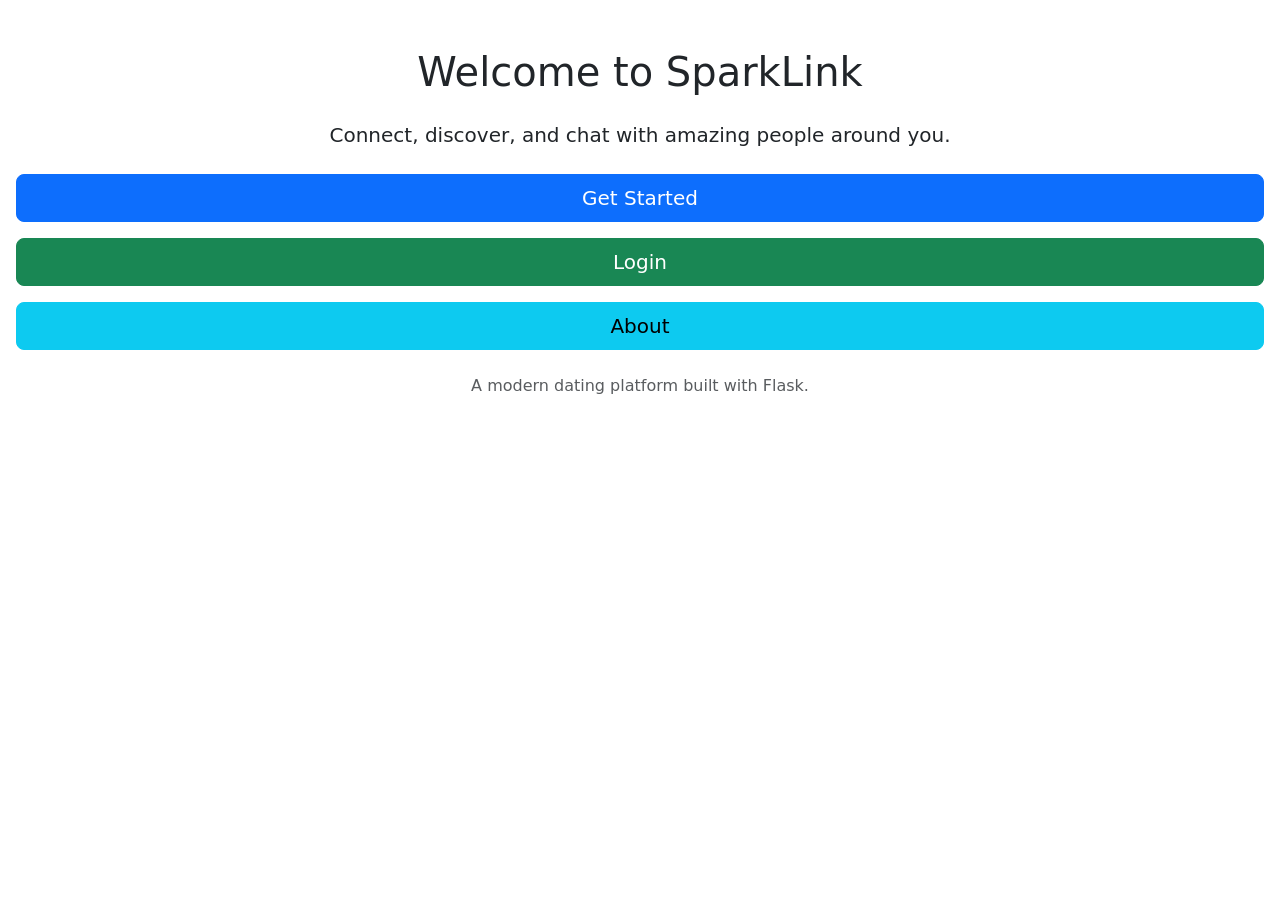
<file: templates/index.html>
<!DOCTYPE html>
<html lang="en">
<head>
  <meta charset="UTF-8">
  <meta name="viewport" content="width=device-width, initial-scale=1">
  <title>SparkLink</title>
  <link href="https://cdn.jsdelivr.net/npm/bootstrap@5.3.2/dist/css/bootstrap.min.css" rel="stylesheet">
</head>
<body class="container-fluid text-center mt-5 px-3">

  <h1 class="mb-4">Welcome to SparkLink</h1>
  <p class="lead mb-4">Connect, discover, and chat with amazing people around you.</p>

  <div class="d-grid gap-3 mb-4">
    <a href="/register" class="btn btn-primary btn-lg">Get Started</a>
    <a href="/login" class="btn btn-success btn-lg">Login</a>
    <a href="/about" class="btn btn-info btn-lg">About</a>
  </div>

  <p class="text-muted">A modern dating platform built with Flask.</p>

</body>
</html>
</file>
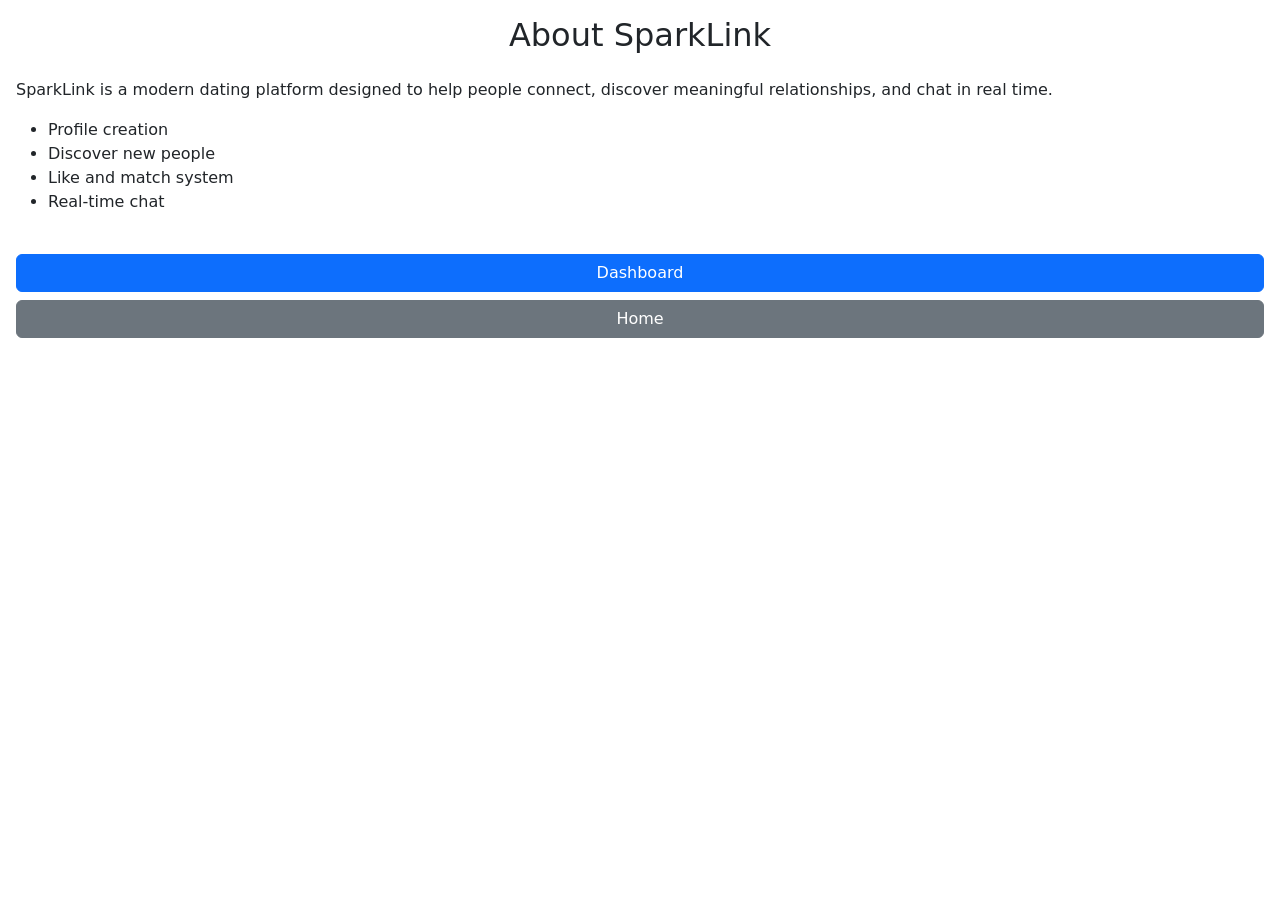
<file: templates/about.html>
<!DOCTYPE html>
<html lang="en">
<head>
  <meta charset="UTF-8">
  <meta name="viewport" content="width=device-width, initial-scale=1">
  <title>About SparkLink</title>
  <link href="https://cdn.jsdelivr.net/npm/bootstrap@5.3.2/dist/css/bootstrap.min.css" rel="stylesheet">
</head>
<body class="container-fluid mt-3 px-3">

<h2 class="text-center mb-4">About SparkLink</h2>

<p>
SparkLink is a modern dating platform designed to help people connect,
discover meaningful relationships, and chat in real time.
</p>

<ul>
<li>Profile creation</li>
<li>Discover new people</li>
<li>Like and match system</li>
<li>Real-time chat</li>
</ul>

<br>
<a href="/dashboard" class="btn btn-primary w-100 mb-2">Dashboard</a>
<a href="/" class="btn btn-secondary w-100">Home</a>

</body>
</html>
</file>
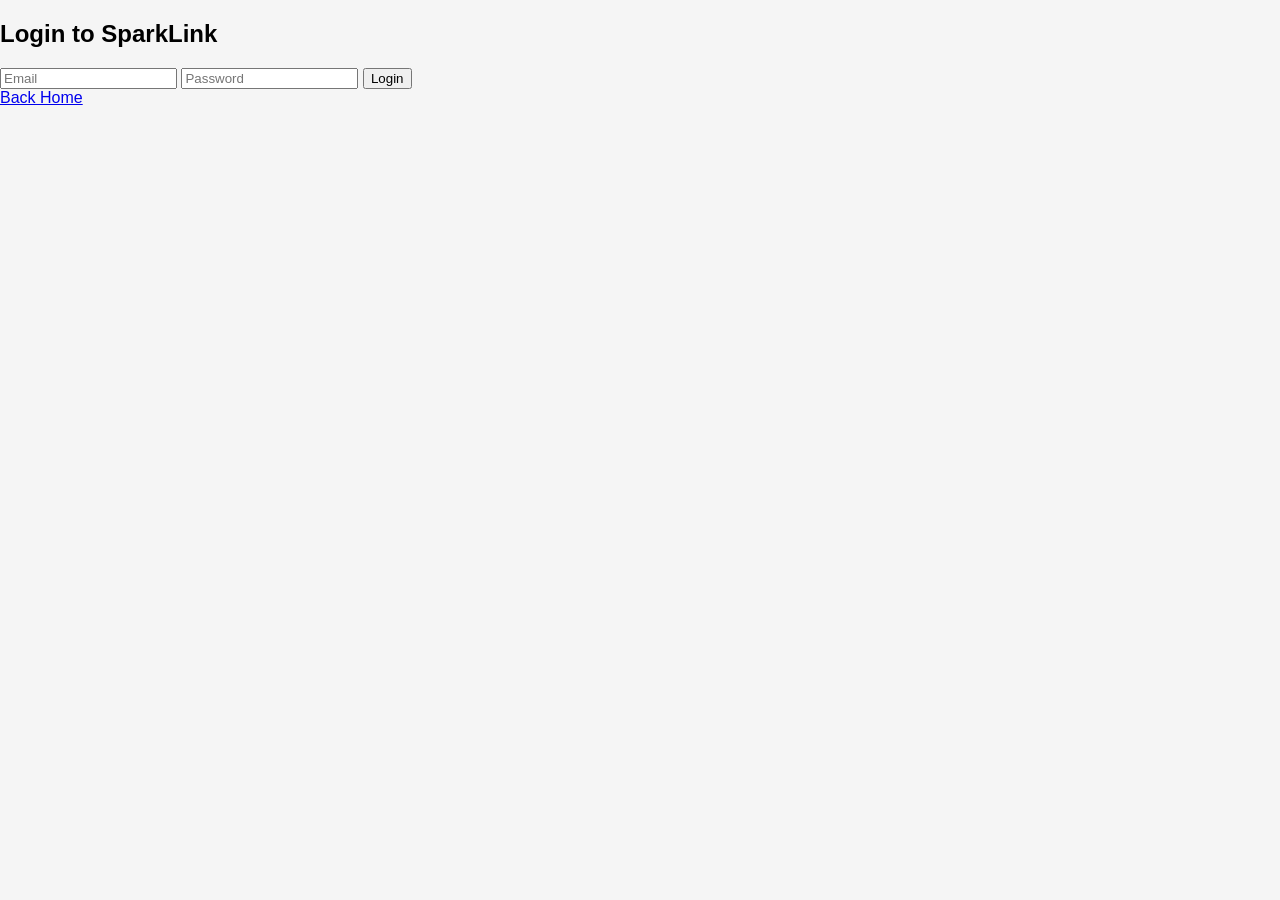
<file: templates/login.html>
<!DOCTYPE html>
<html>

<head>
<title>Login - SparkLink</title>
<link rel="stylesheet" href="/static/style.css">
</head>

<body>

<h2>Login to SparkLink</h2>

<form method="POST">

<input type="email" name="email" placeholder="Email" required>

<input type="password" name="password" placeholder="Password" required>

<button type="submit">Login</button>

</form>

<a href="/">Back Home</a>

</body>

</html>
</file>
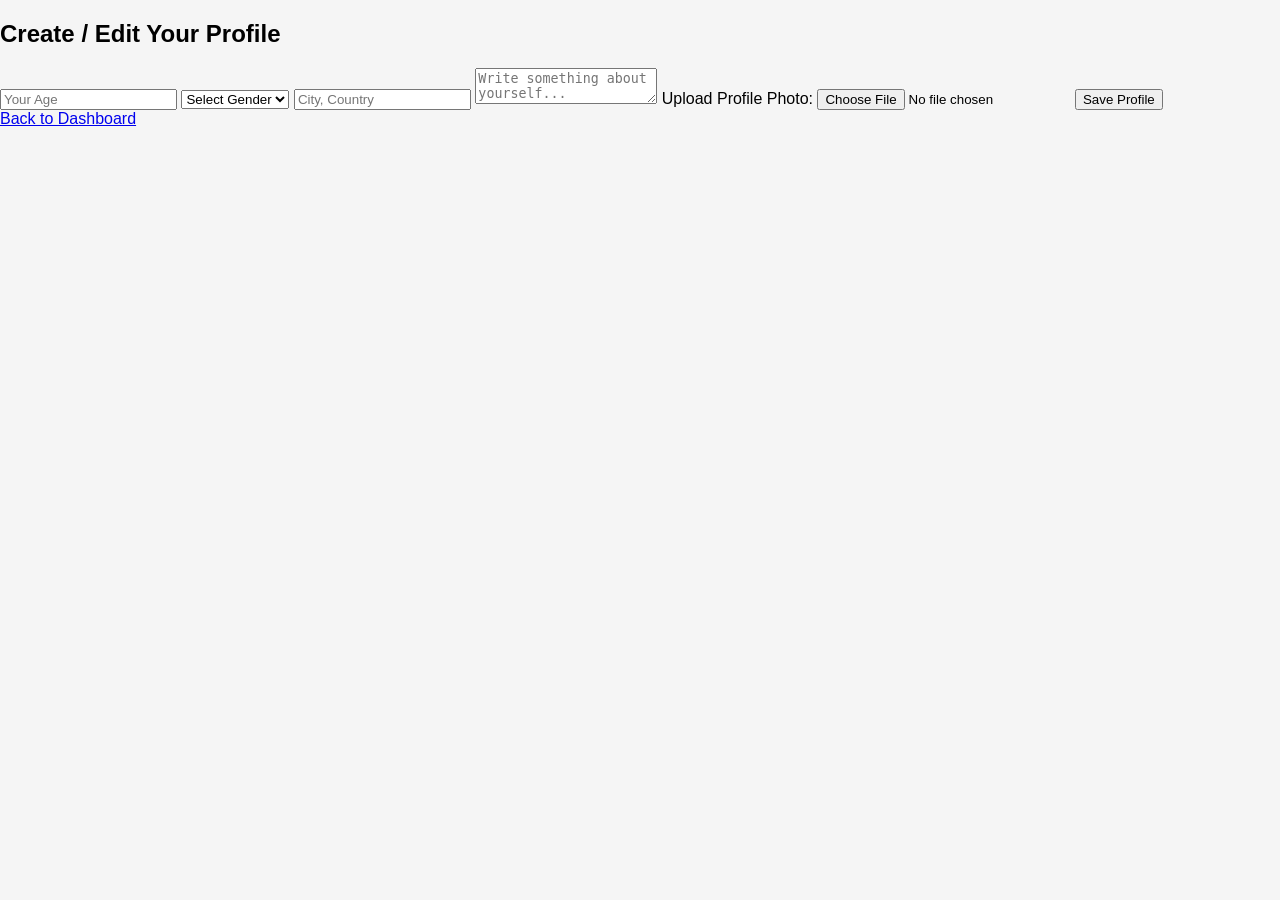
<file: templates/profile.html>
<!DOCTYPE html>
<html>
<head>
<title>My Profile - SparkLink</title>
<link rel="stylesheet" href="/static/style.css">
</head>
<body>

<h2>Create / Edit Your Profile</h2>

<form method="POST" enctype="multipart/form-data">

<input type="number" name="age" placeholder="Your Age" required>

<select name="gender" required>
<option value="">Select Gender</option>
<option value="Male">Male</option>
<option value="Female">Female</option>
<option value="Other">Other</option>
</select>

<input type="text" name="location" placeholder="City, Country" required>

<textarea name="bio" placeholder="Write something about yourself..." required></textarea>

<label>Upload Profile Photo:</label>
<input type="file" name="profile_photo" accept="image/*" required>

<button type="submit">Save Profile</button>

</form>

<a href="/dashboard">Back to Dashboard</a>

</body>
</html>
</file>
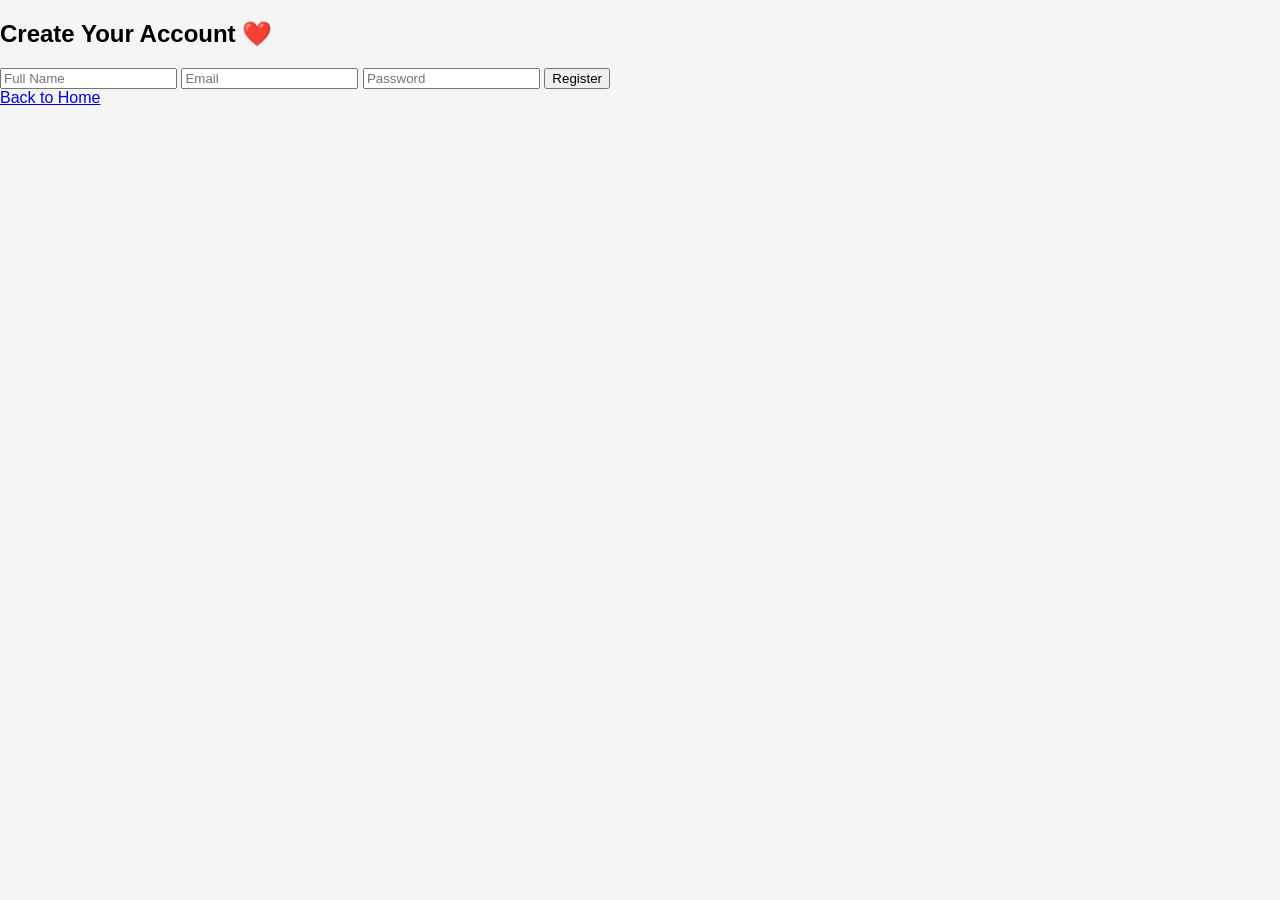
<file: templates/register.html>
<!DOCTYPE html>
<html>

<head>
<title>Register - SparkLink</title>
<link rel="stylesheet" href="/static/style.css">
</head>

<body>

<h2>Create Your Account ❤️</h2>

<form method="POST">

<input type="text" name="name" placeholder="Full Name" required>

<input type="email" name="email" placeholder="Email" required>

<input type="password" name="password" placeholder="Password" required>

<button type="submit">Register</button>

</form>

<a href="/">Back to Home</a>

</body>

</html>
</file>
<file: static/style.css>
body{
font-family: Arial;
margin:0;
background:#f5f5f5;
}

header{
display:flex;
justify-content:space-between;
padding:20px;
background:#ff4b6e;
color:white;
}

nav a{
margin-left:15px;
color:white;
text-decoration:none;
}

.hero{
text-align:center;
padding:100px;
background:white;
}

.hero h2{
font-size:40px;
}

.hero button{
padding:15px 30px;
background:#ff4b6e;
color:white;
border:none;
border-radius:5px;
cursor:pointer;
}

.features{
display:flex;
justify-content:center;
gap:30px;
padding:50px;
}

.card{
background:white;
padding:20px;
border-radius:10px;
box-shadow:0 0 10px rgba(0,0,0,0.1);
width:200px;
text-align:center;
}

footer{
text-align:center;
padding:20px;
background:#222;
color:white;
}
</file>
